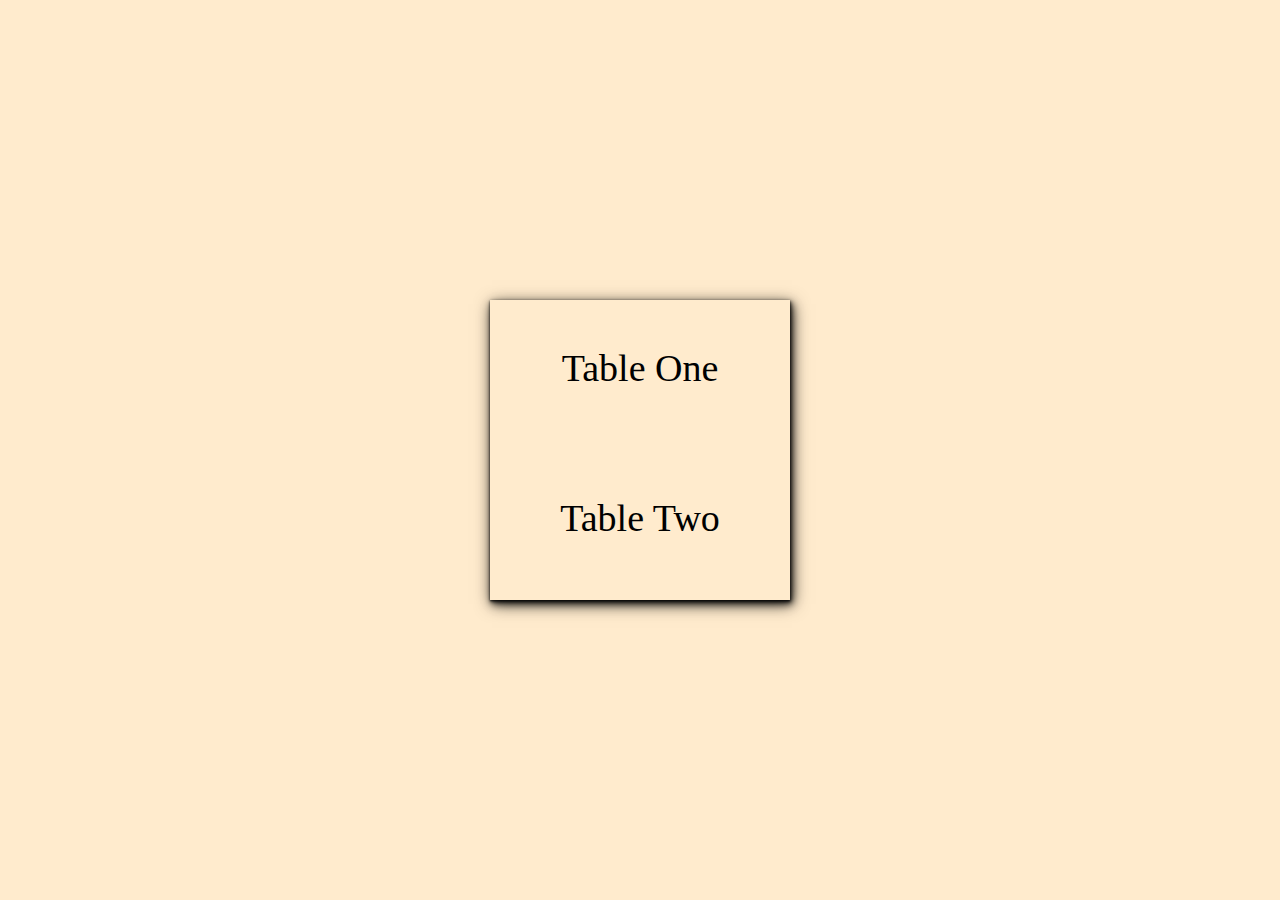
<file: index.html>
<!DOCTYPE html>
<html lang="en">
<head>
    <meta charset="UTF-8">
    <meta http-equiv="X-UA-Compatible" content="IE=edge">
    <meta name="viewport" content="width=device-width, initial-scale=1.0">
    <title>table</title>
    <link rel="stylesheet" href="style.css">
</head>
<body>
    <ul>
        <li><a href="tableOne/tableOne.html">Table One</a></li>
        <li><a href="tableTwo/tableTwo.html">Table Two</a></li>
    </ul>
</body>
</html>
</file>
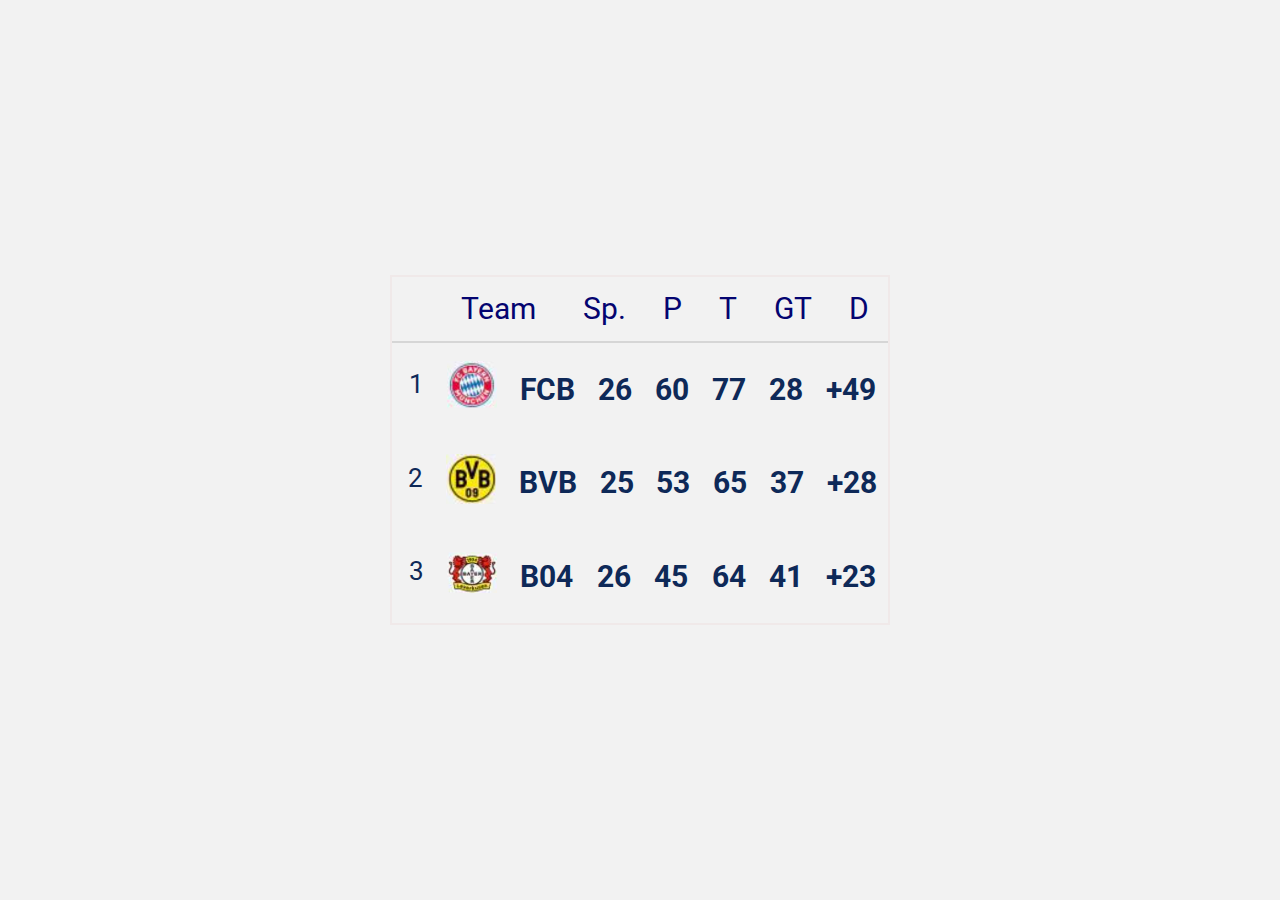
<file: tableOne/tableOne.html>
<!DOCTYPE html>
<html lang="en">
<head>
    <meta charset="UTF-8">
    <meta http-equiv="X-UA-Compatible" content="IE=edge">
    <meta name="viewport" content="width=device-width, initial-scale=1.0">
    <title>TableOne</title>
    <link rel="stylesheet" href="tableOne.css">
</head>
<body>
    <div class="box_table"> 
        <!-- table name -->
        <div class="table_name">
            <div class="table_name__nameOne">Team</div>
            <div class="table_name__nameTwo">Sp.</div>
            <div class="table_name__nameThree">P</div>
            <div class="table_name__nameFour">T</div>
            <div class="table_name__nameFive">GT</div>
            <div class="table_name__nameSix">D</div>
        </div>
        <!-- row one -->
        <div class="row_one">
            <div class="row_one__textZero">1</div>
            <div class="row_one__textOne"><img src="img/FCB.jpg" alt="img_FCB" class="img_FCB"></div>
            <div class="row_one__textTwo">FCB</div>
            <div class="row_one__textThree">26</div>
            <div class="row_one__textFour">60</div>
            <div class="row_one__textFive">77</div>
            <div class="row_one__textSix">28</div>
            <div class="row_one__textSeven">+49</div>
        </div>
        <!-- row two -->
        <div class="row_two">
            <div class="row_two__textZero">2</div>
            <div class="row_two__textOne"><img src="img/BVB.jpg" alt="img_BVB" class="img_BVB"></div>
            <div class="row_two__textTwo">BVB</div>
            <div class="row_two__textThree">25</div>
            <div class="row_two__textFour">53</div>
            <div class="row_two__textFive">65</div>
            <div class="row_two__textSix">37</div>
            <div class="row_two__textSeven">+28</div>
        </div>
        <!-- row three -->
        <div class="row_three">
            <div class="row_three__textZero">3</div>
            <div class="row_three__textOne"><img src="img/B04.jpg" alt="img_B04" class="img_B04"></div>
            <div class="row_three__textTwo">B04</div>
            <div class="row_three__textThree">26</div>
            <div class="row_three__textFour">45</div>
            <div class="row_three__textFive">64</div>
            <div class="row_three__textSix">41</div>
            <div class="row_three__textSeven">+23</div>
        </div>



    </div>

</body>
</html>
</file>
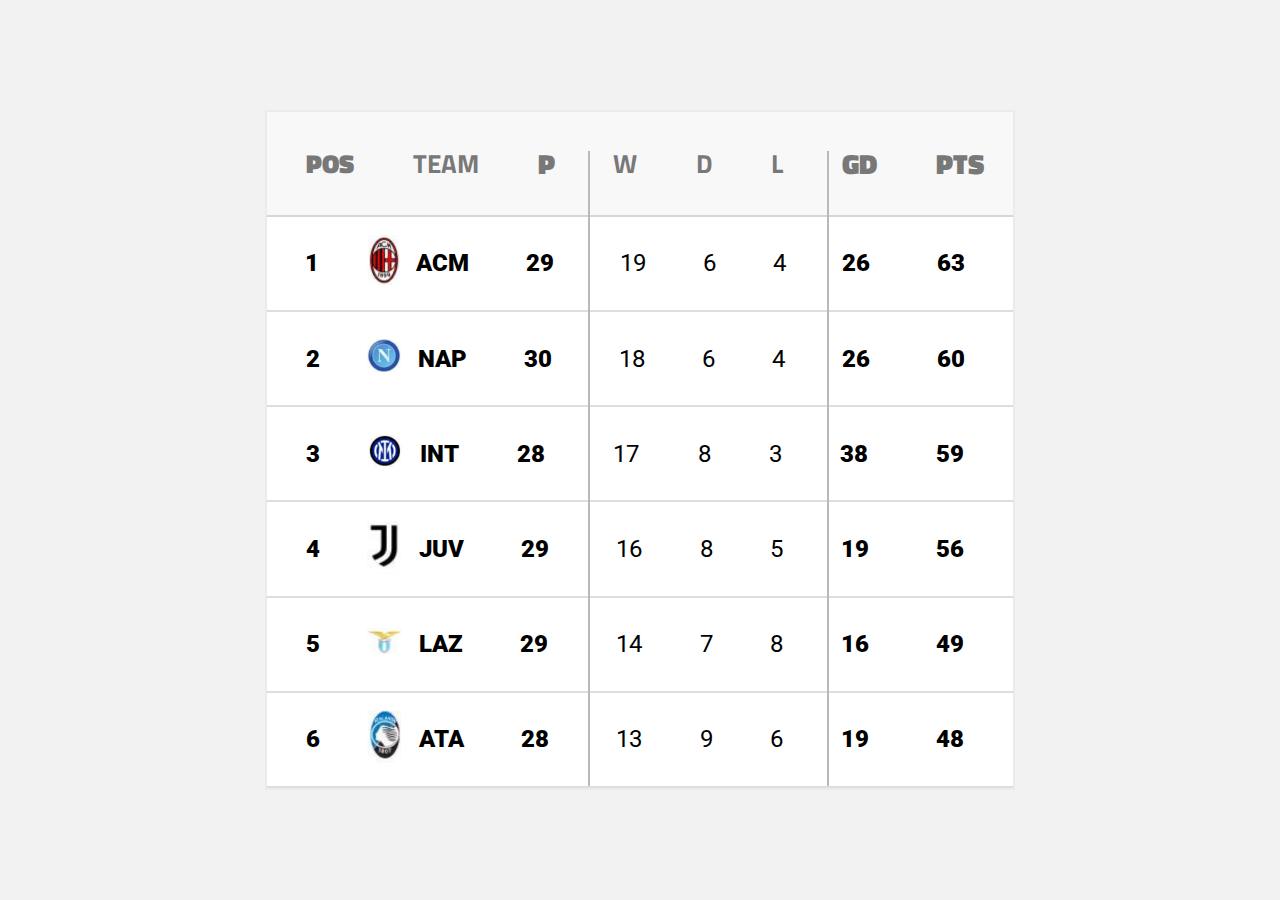
<file: tableTwo/tableTwo.html>
<!DOCTYPE html>
<html lang="en">
<head>
    <meta charset="UTF-8">
    <meta http-equiv="X-UA-Compatible" content="IE=edge">
    <meta name="viewport" content="width=device-width, initial-scale=1.0">
    <title>tableTwo</title>
    <link rel="stylesheet" href="tableTwo.css">
</head>
<body>
    <div class="box_table2"> 
        <div class="box_left_border"></div>
        <div class="box_right_border"></div>
        <!-- table2 name -->
        <div class="table2_name">
            <div class="table2_name__nameOne colump_1">POS</div>
            <div class="table2_name__nameTwo">TEAM</div>
            <div class="table2_name__nameThree">P</div>
            <div class="table2_name__nameFour">W</div>
            <div class="table2_name__nameFive">D</div>
            <div class="table2_name__nameSix">L</div>
            <div class="table2_name__nameSeven">GD</div>
            <div class="table2_name__nameEight">PTS</div>
        </div>
        
        <!-- row2 one -->
        <div class="row2_one">
            <div class="row2_one__textZero colump_1">1</div>
            <div class="row2_one__textOne"><img src="img/ACM.jpg" alt="img_ACM" class="img2_ACM"></div>
            <div class="row2_one__textTwo colump_2">ACM</div>
            <div class="row2_one__textThree colump_3">29</div>
            <div class="row2_one__textFour colump_4">19</div>
            <div class="row2_one__textFive  colump_5">6</div>
            <div class="row2_one__textSix colump_6">4</div>
            <div class="row2_one__textSeven colump_7">26</div>
            <div class="row2_one__textEight colump_8">63</div>
        </div>
        <!-- row2 two -->
        <div class="row2_two">
            <div class="row2_two__textZero colump_1">2</div>
            <div class="row2_two__textOne"><img src="img/NAP.jpg" alt="img_NAP" class="img2_NAP"></div>
            <div class="row2_two__textTwo colump_2">NAP</div>
            <div class="row2_two__textThree colump_3">30</div>
            <div class="row2_two__textFour colump_4">18</div>
            <div class="row2_two__textFive colump_5">6</div>
            <div class="row2_two__textSix colump_6">4</div>
            <div class="row2_two__textSeven colump_7">26</div>
            <div class="row2_two__textEight colump_8">60</div>
        </div>
        <!-- row2 three -->
        <div class="row2_three">
            <div class="row2_three__textZero colump_1">3</div>
            <div class="row2_three__textOne"><img src="img/INT.jpg" alt="img_INT" class="img2_INT"></div>
            <div class="row2_three__textTwo colump_2">INT</div>
            <div class="row2_three__textThree colump_3">28</div>
            <div class="row2_three__textFour colump_4">17</div>
            <div class="row2_three__textFive colump_5">8</div>
            <div class="row2_three__textSix colump_6">3</div>
            <div class="row2_three__textSeven colump_7">38</div>
            <div class="row2_three__textEight colump_8">59</div>
        </div>
                <!-- row2 four -->
                <div class="row2_four">
                    <div class="row2_four__textZero colump_1">4</div>
                    <div class="row2_four__textOne"><img src="img/JUV.jpg" alt="img_JUV" class="img2_JUV"></div>
                    <div class="row2_four__textTwo colump_2">JUV</div>
                    <div class="row2_four__textThree colump_3">29</div>
                    <div class="row2_four__textFour colump_4">16</div>
                    <div class="row2_four__textFive colump_5">8</div>
                    <div class="row2_four__textSix colump_6">5</div>
                    <div class="row2_four__textSeven colump_7">19</div>
                    <div class="row2_four__textEight colump_8">56</div>
                </div>
                        <!-- row2 five -->
        <div class="row2_five">
            <div class="row2_five__textZero colump_1">5</div>
            <div class="row2_five__textOne"><img src="img/LAZ.jpg" alt="img_LAZ" class="img2_LAZ"></div>
            <div class="row2_five__textTwo colump_2">LAZ</div>
            <div class="row2_five__textThree colump_3">29</div>
            <div class="row2_five__textFour colump_4">14</div>
            <div class="row2_five__textFive colump_5">7</div>
            <div class="row2_five__textSix colump_6">8</div>
            <div class="row2_five__textSeven colump_7">16</div>
            <div class="row2_five__textEight colump_8">49</div>
        </div>
                <!-- row2 six -->
                <div class="row2_six">
                    <div class="row2_six__textZero colump_1">6</div>
                    <div class="row2_six__textOne" ><img src="img/ATA.jpg" alt="img_ATA" class="img2_ATA"></div>
                    <div class="row2_six__textTwo colump_2">ATA</div>
                    <div class="row2_six__textThree colump_3">28</div>
                    <div class="row2_six__textFour colump_4">13</div>
                    <div class="row2_six__textFive colump_5">9</div>
                    <div class="row2_six__textSix colump_6">6</div>
                    <div class="row2_six__textSeven colump_7">19</div>
                    <div class="row2_six__textEight colump_8">48</div>
                </div>



    </div>

</body>
</html>
</file>
<file: style.css>
*{
    margin: 0;
    padding: 0;
    box-sizing: border-box;
}
body{
    height: 100vh;
    width: 100%;
    background-color: blanchedalmond;
    display: flex;
    justify-content: center;
    align-items: center;
    font-size: 38px;
}
ul{
    width: 300px;
    height: 300px;
    box-shadow: 0px 1px 2px 0px rgba(0, 0, 0, 0.7),
            1px 2px 4px 0px rgba(0, 0, 0, 0.7),
            2px 4px 8px 0px rgba(0, 0, 0, 0.7),
            2px 4px 16px 0px rgba(0, 0, 0, 0.7);
    display: flex;
    flex-direction: column;
    justify-content: space-around;
    align-items: center;
}
li{
    list-style-type: none;
    margin-bottom: 15px;
}
a{
    text-decoration: none;
    color: rgb(0, 0, 0);
}
a:hover{
    text-decoration:underline;
    transform: scale(1.1);
}
</file>
<file: tableOne/tableOne.css>
@import url('https://fonts.googleapis.com/css2?family=Roboto:wght@300;400;700;900&display=swap');
*{
    margin: 0;
    padding: 0;
    box-sizing: border-box;
}
body{
    height: 100vh;
    width: 100%;
    background-color:#f2f2f2;
    display: flex;
    justify-content: center;
    align-items: center;
    font-size: 38px;
}
.box_table{
    border: 2px solid rgb(240, 233, 233);
    width: 500px;
    height: 350px;
    display: flex;
    flex-direction: column;
    justify-content: start;
    align-items:center;
    font-family: 'Roboto', sans-serif;
}
.table_name{
    display: flex;
    flex-direction: row;
    justify-content: space-around;
    align-items:center;
    position: relative;
    width: 100%;
    top: 0px;
    font-size: 30px;
    color: rgb(4, 4, 112);
    height: 70px;
    font-weight: 400;
    border-bottom: 2px solid rgb(214, 214, 214);
}
.table_name__nameOne{
    margin-left: 50px;
}
.table_name__nameTwo{
    margin-left: 10px;
}
.row_one,
.row_two,
.row_three{
    font-weight: 700;
    height: 100px;
    font-size: 30px;
    width: 100%;
    display: flex;
    flex-direction: row;
    justify-content: space-around;
    align-items:center;
    color: #0e2958;
}
.row_one__textZero,
.row_two__textZero,
.row_three__textZero{
    font-size: 26px;
    font-weight: 400;
    margin-left: 5px;
    margin-bottom: 10px;
}

.img_FCB,
.img_BVB,
.img_B04{
    width: 50px;
}
</file>
<file: tableTwo/tableTwo.css>
@import url('https://fonts.googleapis.com/css2?family=Roboto:wght@300;400;700;900&family=Titillium+Web:wght@300&display=swap');
*{
    margin: 0;
    padding: 0;
    box-sizing: border-box;
}
body{
    height: 100vh;
    width: 100%;
    background-color:#f2f2f2;
    display: flex;
    justify-content: center;
    align-items: center;
    font-size: 38px;
}
.box_table2{
    border: 2px solid rgb(240, 233, 233);
    width: 750px;
    background-color: #ffffff;
    height: 680px;
    display: flex;
    flex-direction: column;
    justify-content: start;
    align-items:center;
    font-family: 'Roboto', sans-serif;
    position: relative;
}
.table2_name{
    display: flex;
    justify-content: space-around;
    align-items:center;
    position: relative;
    width: 100%;
    top: 0px;
    font-size: 26px;
    color: #787878;
    height: 110px;
    font-weight: 700;
    font-family: 'Titillium Web', sans-serif;
    background-color: #f8f8f8;
    border-bottom: 2px solid rgb(214, 214, 214);
}
.table2_name__nameThree,
.table2_name__nameSeven,
.table2_name__nameEight{
    font-weight: 900;
    font-size: 28px;
}
.box_right_border,
.box_left_border{
    height: 94%;
    width: 2px;
    background-color: #b9b9b9;
    position: absolute;
    bottom: 2px;
    left: 43%;
    z-index: 10;
}
.box_right_border{
    left: 75%;
}
.table2_name__nameTwo{
    margin-left: 10px;
}
.row2_one,
.row2_two,
.row2_three,
.row2_four,
.row2_five,
.row2_six{
    height: 100px;
    font-size: 24px;
    height: 100px;
    width: 100%;
    display: flex;
    justify-content: space-around;
    align-items:center;
    color: #000000;
    border-bottom: 2px solid rgb(222, 222, 222);
}
.colump_1{
    position: relative;
    left: 10px;
    font-weight: 900;
}
.colump_4,
.colump_5,
.colump_5,
.colump_6,
.colump_7{
    position: relative;
    right: 30px;
}
.colump_2{
    position: relative;
    right: 40px;
    font-weight: 900;
}
.colump_3{
    position: relative;
    right: 40px;
    font-weight: 900;
}
.colump_7{
    font-weight: 900;
}
.colump_8{
    position: relative;
    right: 20px;
    font-weight: 900;
}
.img2_FCB,
.img2_BVB,
.img2_B04,
.img2_ACM,
.img2_NAP,
.img2_INT,
.img2_JUV,
.img2_LAZ,
.img2_ATA{
    width: 34px;
}
</file>
